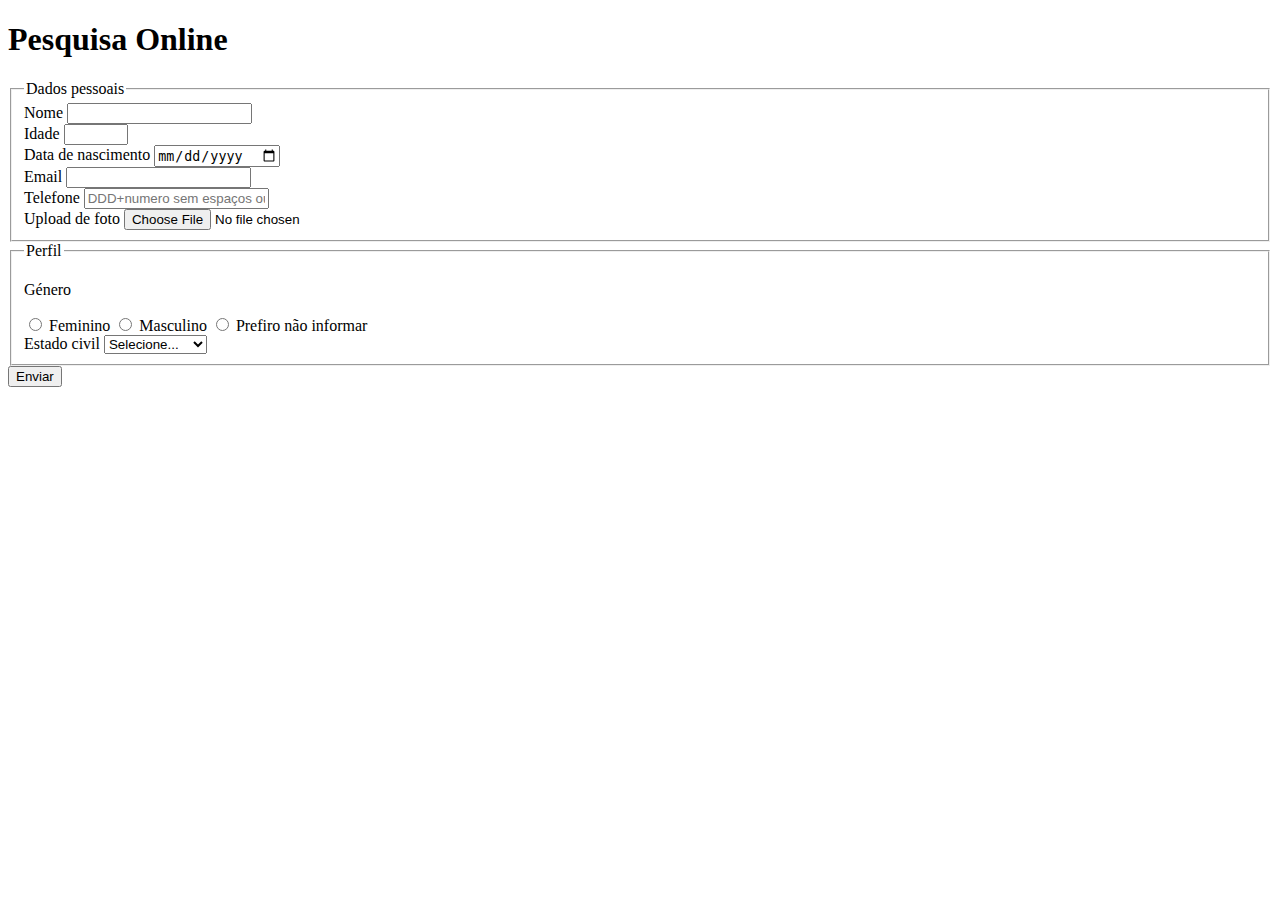
<file: index.html>
<!DOCTYPE html>
<html lang="pt-BR">
<head>
    <meta charset="UTF-8">
    <meta name="viewport" content="width=device-width, initial-scale=1.0">
    <title>Pesquisa Culturama</title>
</head>
<body>
    <header>
        <h1>Pesquisa Online</h1>
    </header>
    <section>
       <form action="" method="get">

            <fieldset>
  
                <!--DADOS PESSOAIS-->
               
                <legend>Dados pessoais</legend>
                
                <label for="userName">Nome</label>
                <input type="text" name="userName" required>
                <br>
                <label for="userAge">Idade</label>
                <input type="number" name="userAge" min="12" max="100" required>
                <br>
                <label for="birthDate">Data de nascimento</label>
                <input type="date" name="birthDate">
                <br>
                <label for="userEmail">Email</label>
                <input type="email" name="userEmail" required>
                <br>
                <label for="userPhoneNumber">Telefone</label>
                <input type="tel" name="userPhoneNumber" pattern="[0-9]{11}" placeholder="DDD+numero sem espaços ou hífen">
                <br>
                <label for="userImage">Upload de foto</label>
                <input type="file" accept="image/*" name="userImage">
  
            </fieldset>

          <fieldset>
            <legend>Perfil</legend>

            <p>Género</p>

            <input type="radio" name="userGender" value="Feminino">
            <label for="userGender">Feminino</label>

            <input type="radio" name="userGender" value="Masculino">
            <label for="userGender">Masculino</label>

            <input type="radio" name="userGender" value="notInformed">
            <label for="userGender">Prefiro não informar</label>
            <br>

            <label for="maritalStatus">Estado civil</label>
            <select name="maritalStatus">
                <option value="notInformed">Selecione...</option>
                <option value="casado">Casado</option>
                <option value="solterio">Solteiro</option>
                <option value="divorciado">divorciado</option>
                <option value="casado">União estável</option>
            </select>

          </fieldset>
          
          
            <button type="submit">Enviar</button>

        </form>
    </section>
    
</body>
</html>
</file>
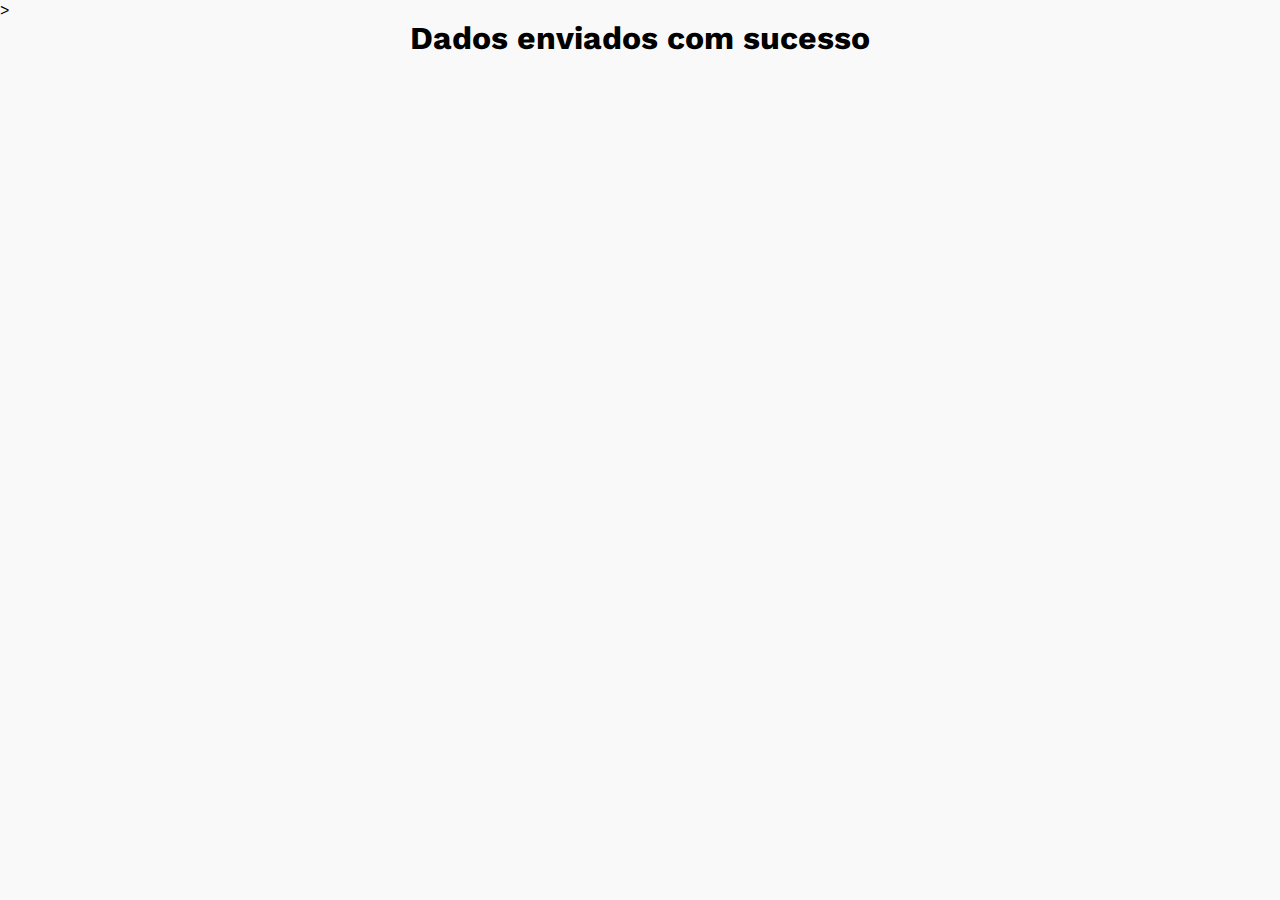
<file: sucesso.html>
<!DOCTYPE html>
<html lang="en">
<head>
     <meta charset="UTF-8">
    <meta name="viewport" content="width=device-width, initial-scale=1.0">
    <link rel="icon" href="culturama-favico.png">
    <link rel="stylesheet" href="css/style.css">

    <link rel="preconnect" href="https://fonts.googleapis.com">
    <link rel="preconnect" href="https://fonts.gstatic.com" crossorigin>
    <link href="https://fonts.googleapis.com/css2?family=Fjalla+One&family=Work+Sans&display=swap" rel="stylesheet">

    <title>Pesquisa Culturama</title>>
</head>
<body>
    <h1>Dados enviados com sucesso</h1>
</body>
</html>
</file>
<file: css/style.css>
*{
    margin: 0;
    padding: 0;
    box-sizing: border-box;
}

body{
    background-color: #f9f9f9;
    font-family: "Work Sans", sans-serif;
}

main{
    width: 100%;
    max-width: 700px;
    margin: 0 auto;
}

header{
    text-align: center;
    margin-bottom: 20px;
}

img{
    width: 100px;
}

h1{
    font-family: "Fjalla One" sans-serif;
    text-align: center;
}

form{
    background-color: #ffffff;
    padding: 15px;
    border-radius: 10px;
    margin-bottom: 100px;
}

fieldset{
    padding: 15px;
    border: 1px solid#cccccc;
    border-radius: 5px;
    margin-bottom: 15px;
}

legend{
    font-weight: bold;
    font-size: 18px;
    padding: 0 5px;
}

label{
    display: inline-block;
    margin-bottom: 5px;
}

p{
    margin-bottom: 15px;
    font-weight: bold;
}

input, select,textarea{
    width: 100%;
    padding: 10px;
    margin-bottom: 20px;
    border: 1px solid#cccccc;
    border-radius: 5px;
}

textarea{
    min-height: 100px;
}

input[type="radio"],
input[type="checkbox"]{
    width: auto;
}

input[type="color"]{
    width: 40px;
    padding: 0 5px;
}

input[type="tel"],
input[type="file"]{
    margin-bottom: 0;
}

small{
    margin-bottom: 20px;
    display: inline-block;
}

input:focus{
    border-color: cornflowerblue;
    outline: none;
}

input:invalid, select:invalid, textarea:invalid{
    border-color: red;
}

input:valid, select:valid, textarea:valid{
    border-color: green;
}

button{
    width: 100px;
    height: 30px;
    margin-right: 10px;
    background-color: #ffffff;
    border: 1px solid #cccccc;
    border-radius: 5px;
    cursor: pointer;
}

button[type="submit"]:hover{
    background-color: green;
    color: #ffffff;
}

button[type="reset"]:hover{
    background-color: orangered;
    color: #ffffff;
}
</file>
